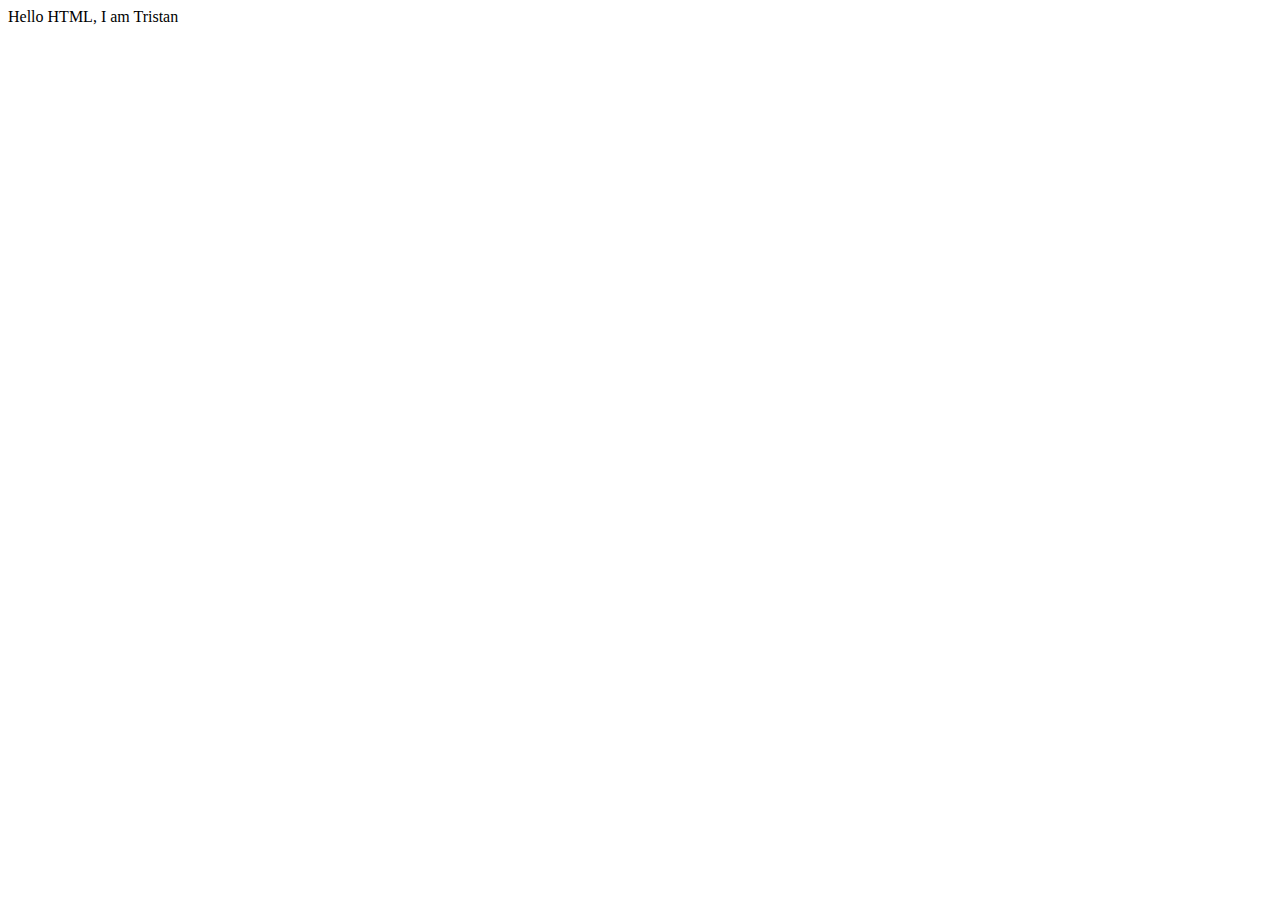
<file: 0. Hello HTML/index.html>
<!-- TODO 0.1: Set the doctype and create the html tag -->
<!doctype html>
<html lang="en-US">

<!-- TODO 0.2: Add a head with a title. Set the title to your name -->

<head>
    <title>Tristan Dela Cruz</title>
</head>
<!-- TODO 0.3: Add the body with the text "Hello HTML, I am <name>" -->
<body>
    Hello HTML, I am Tristan
</body>

</html>
</file>
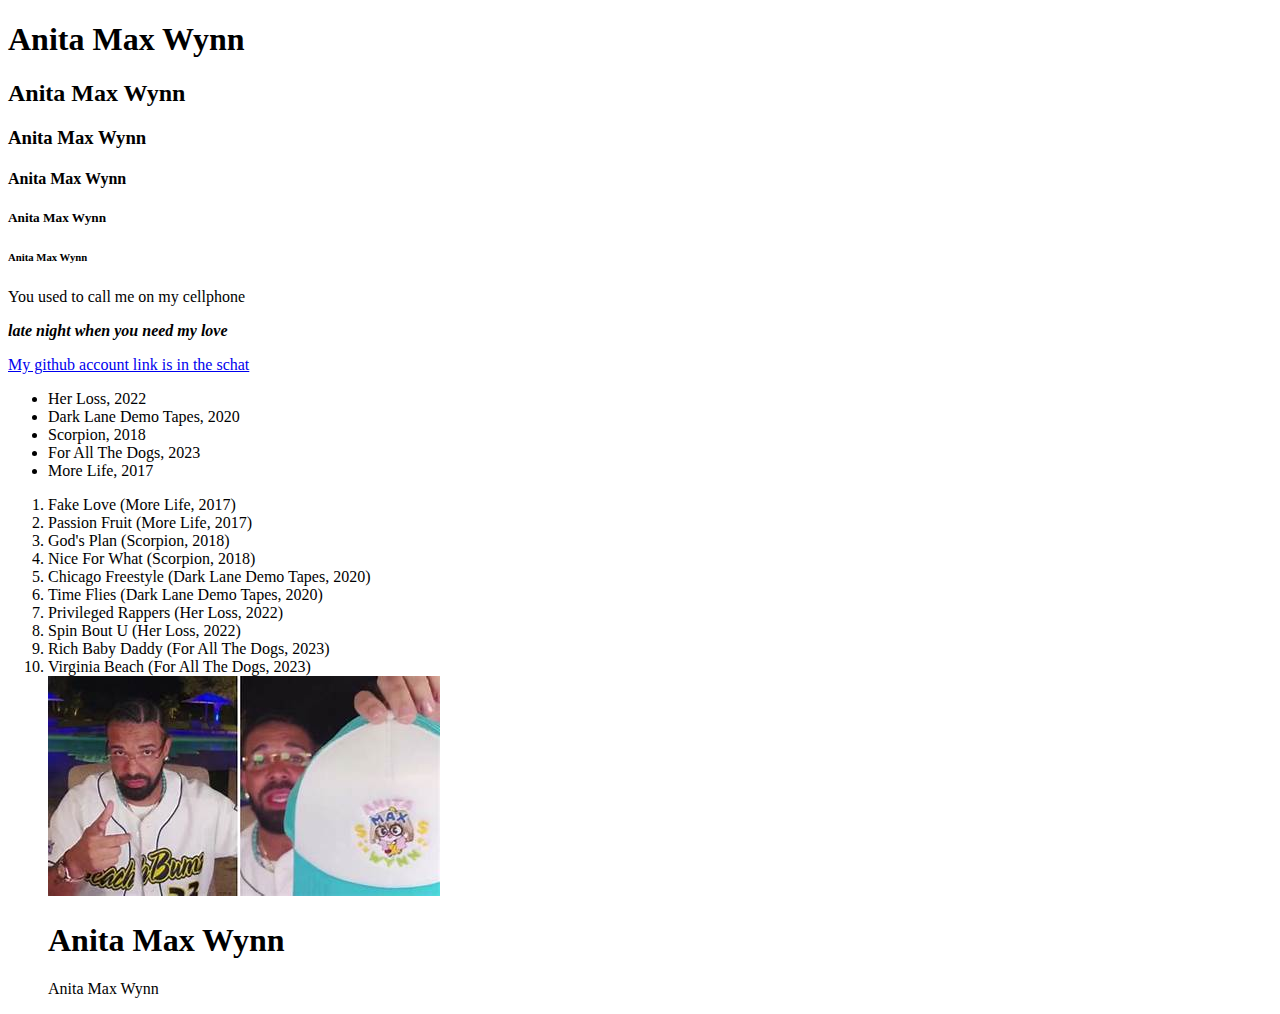
<file: 1. Essential HTML Tags/index.html>
<!DOCTYPE html>
<html lang="en">

<head>
    <meta charset="UTF-8" />
    <meta name="viewport" content="width=device-width, initial-scale=1.0" />

    <!-- TODO 1.1: Add a title to your website -->
    <title>This is my alter ego...</title>
</head>

<body>
    <!-- TODO 1.2: Add 6 headers from the largest to the smallest -->
    <h1>Anita Max Wynn</h1>
    <h2>Anita Max Wynn</h2>
    <h3>Anita Max Wynn</h3>
    <h4>Anita Max Wynn</h4>
    <h5>Anita Max Wynn</h5>
    <h6>Anita Max Wynn</h6>

    <!-- TODO 1.3: Add a paragraph. Try making the text italic or bold. -->
    <p>You used to call me on my cellphone</p>
    <p><b><i>late night when you need my love</b></i></p>

    <!-- TODO 1.4: Add a link to your github account -->
    <a href= "https://github.com/ssshinraaa">My github account link is in the schat</a>

    <!-- TODO 1.5: Add an unordered list with 2 items -->
    <ul>
        <li>Her Loss, 2022</li>
        <li>Dark Lane Demo Tapes, 2020</li>
        <li>Scorpion, 2018</li>
        <li>For All The Dogs, 2023</li>
        <li>More Life, 2017</li>
    </ul>
    <!-- TODO 1.6: Add an ordered list with 3 items -->
    <ol>
        <li>Fake Love (More Life, 2017)</li>
        <li>Passion Fruit (More Life, 2017)</li>
        <li>God's Plan (Scorpion, 2018)</li>
        <li>Nice For What (Scorpion, 2018)</li>
        <li>Chicago Freestyle (Dark Lane Demo Tapes, 2020)</li>
        <li>Time Flies (Dark Lane Demo Tapes, 2020)</li>
        <li>Privileged Rappers (Her Loss, 2022)</li>
        <li>Spin Bout U (Her Loss, 2022)</li>
        <li>Rich Baby Daddy (For All The Dogs, 2023)</li>
        <li>Virginia Beach (For All The Dogs, 2023)</li>

    <!-- TODO 1.7: Add an image  -->
    <img src="anita max wynn.jpg" alt="Anita Max Wynn" />

    <!-- TODO 1.8: Group a header and a paragraph in one tag -->
    <div>
        <h1>Anita Max Wynn</h1>
        <p>Anita Max Wynn</p>
</body>

</html>
</file>
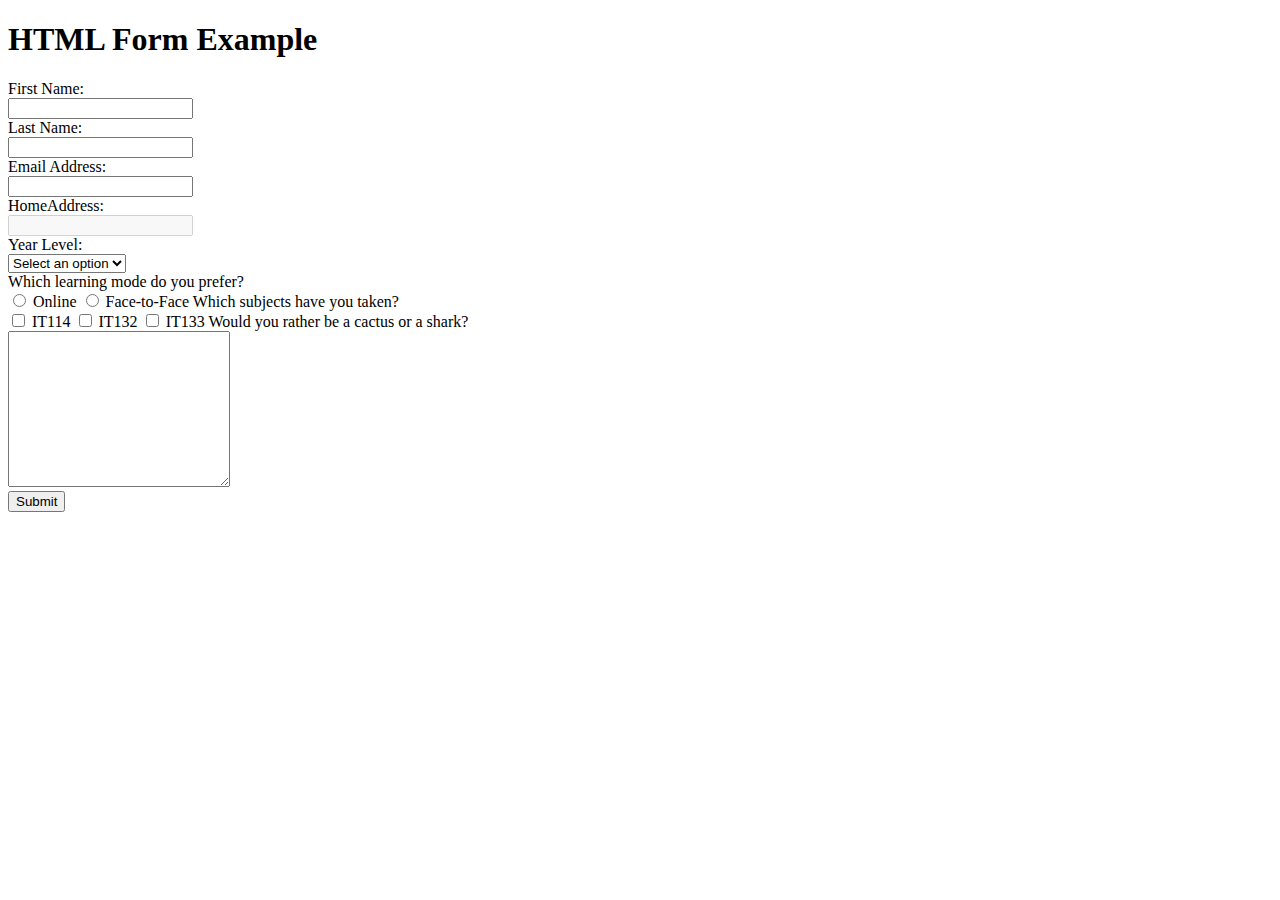
<file: 2. Exploring HTML Form Elements/index.html>
<!DOCTYPE html>
<html>

<head>
    <title>HTML Form Tags</title>
</head>

<body>
    <h1>HTML Form Example</h1>
    <!-- TODO 2.1: Add the container for the form. It should POST to "/submit_form"  -->
    <form action="/submit_form" method="post">
    
        <!-- TODO 2.2: Add a first name text field -->
        <label for="FirstName">First Name:</label><br>
        <input type="text" id="FirstName" name="FirstName" /> <br>

        <!-- TODO 2.3: Add a last name text field. The field must be required. -->
        <label for="LastName">Last Name:</label><br>
        <input type="text" id="LastName" name="LastName" required/> <br>

        <!-- TODO 2.4: Add an email text field. The field must be read only. -->
        <label for="EmailAddress">Email Address:</label><br>
        <input type="text" id="EmailAddress" name="EmailAddress" readonly/> <br>

        <!-- TODO 2.5: Add an address text field. The field must be disabled. -->
        <label for="HomeAddress">HomeAddress:</label><br>
        <input type="text" id="HomeAddress" name="HomeAddress" disabled/> <br>

        <!-- TODO 2.6: Add a year level dropdown. The inital selected value must be "Select an option", but it must not be a valid selection. -->
        <label for="YearLevel">Year Level:</label><br>
        <select id="YearLevel" name="YearLevel">
            <option value="Select an option" disbaled>Select an option</option>
            <option value="1st Year">1st Year</option>
            <option value="2nd Year">2nd Year</option>
            <option value="3rd Year">3rd Year</option>
            <option value="4th Year">4th Year</option>
        </select><br>

        <!-- TODO 2.7: Add radio buttons that ask which learning mode the user prefers -->
        <label for="LearningMode">Which learning mode do you prefer?</label><br>
        <input type="radio" id="online" name="LearningMode" value="online"> Online
        <input type="radio" id="face-to-face" name="LearningMode" value="face-to-face"> Face-to-Face 

        <!-- TODO 2.8: Add check boxes that ask which subjects the user has taken -->
        <label for="SubjectsTaken">Which subjects have you taken?</label><br>
        <input type="checkbox" id="IT114" name="IT114"> IT114
        <input type="checkbox" id="IT132" name="IT132"> IT132
        <input type="checkbox" id="IT133" name="IT133"> IT133
       
        <!-- TODO 2.9: Add a text area that asks the user if they would prefer to be a cactus or a shark -->
        <label for="CactusOrShark">Would you rather be a cactus or a shark?</label><br>
        <textarea id="CactusOrShark" name="CactusOrShark" cols="25" rows="10"> </textarea><br>
        <!-- TODO 2.10: Add a submit button -->
        <input type="submit" id="submit" name="submit" value="Submit" />
    </form>

</body>

</html>
</file>
